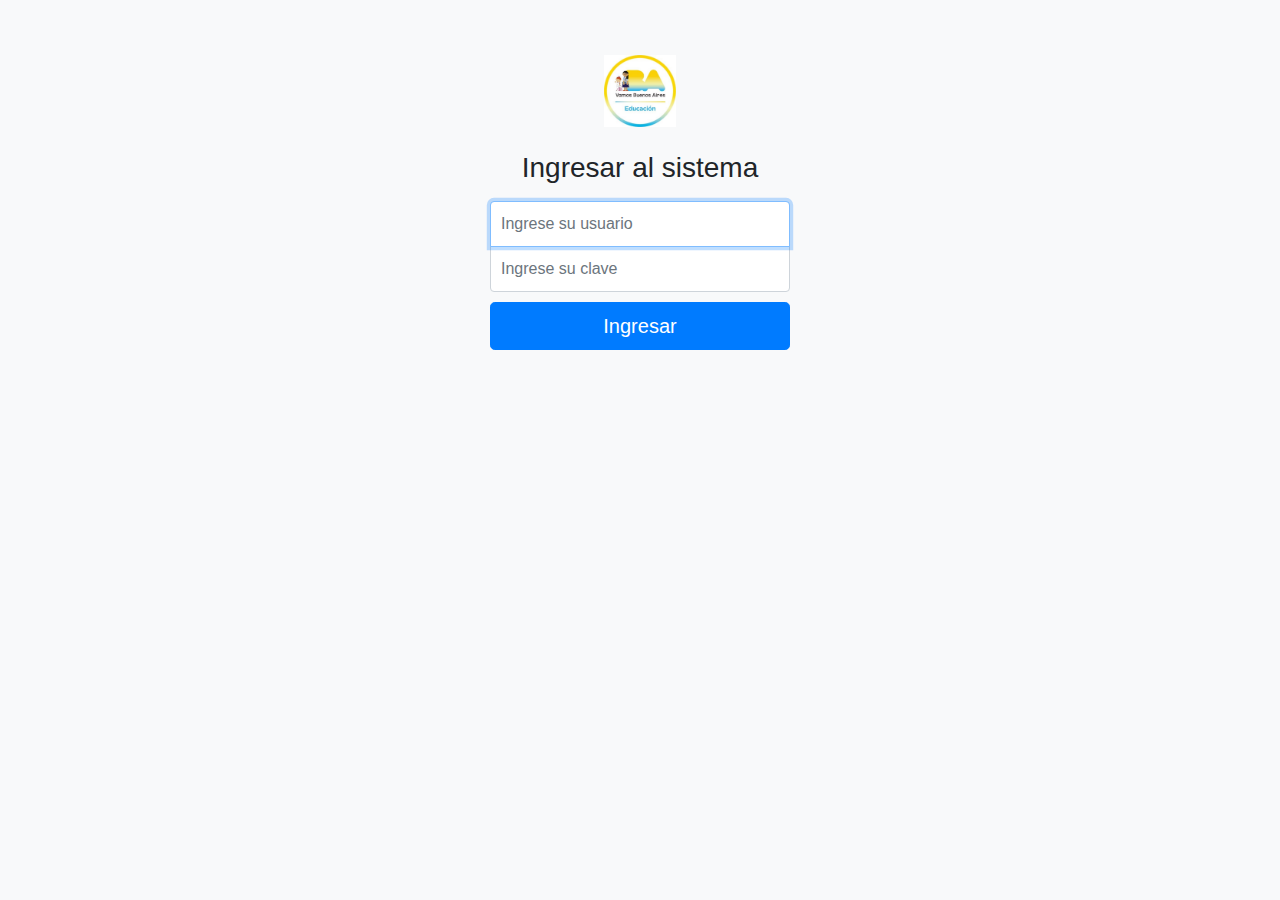
<file: src/main/webapp/index.html>
<!doctype html>
<html lang="en">
  <head>
    <title>Login de usuario</title>
    <!-- Required meta tags -->
    <meta charset="utf-8">
    <meta name="viewport" content="width=device-width, initial-scale=1, shrink-to-fit=no">

    <!-- Bootstrap CSS -->
    <link rel="stylesheet" href="https://stackpath.bootstrapcdn.com/bootstrap/4.3.1/css/bootstrap.min.css" integrity="sha384-ggOyR0iXCbMQv3Xipma34MD+dH/1fQ784/j6cY/iJTQUOhcWr7x9JvoRxT2MZw1T" crossorigin="anonymous">
    
    <link href="./css/signin.css" rel="stylesheet">

  </head>
  
  <body class="text-center bg-light">
    <div class="container">
        <form class="form-signin" action="controller/checkloginC.jsp" method="POST">
            <img class="mb-4" src="./images/logo.jpg" width="72" height="72">
            <h1 class="h3 mb-3" >Ingresar al sistema</h1>
            <input type="email" name="inputEmail" class="form-control" placeholder="Ingrese su usuario" required autofocus >
            <input type="password" name="inputPassword" class="form-control" placeholder="Ingrese su clave" required>
            <button type="submit" class="btn btn-lg btn-primary btn-block">Ingresar</button>
        </form>    
    
    </div>  
    <!-- Optional JavaScript -->
    <!-- jQuery first, then Popper.js, then Bootstrap JS -->
    <script src="https://code.jquery.com/jquery-3.3.1.slim.min.js" integrity="sha384-q8i/X+965DzO0rT7abK41JStQIAqVgRVzpbzo5smXKp4YfRvH+8abtTE1Pi6jizo" crossorigin="anonymous"></script>
    <script src="https://cdnjs.cloudflare.com/ajax/libs/popper.js/1.14.7/umd/popper.min.js" integrity="sha384-UO2eT0CpHqdSJQ6hJty5KVphtPhzWj9WO1clHTMGa3JDZwrnQq4sF86dIHNDz0W1" crossorigin="anonymous"></script>
    <script src="https://stackpath.bootstrapcdn.com/bootstrap/4.3.1/js/bootstrap.min.js" integrity="sha384-JjSmVgyd0p3pXB1rRibZUAYoIIy6OrQ6VrjIEaFf/nJGzIxFDsf4x0xIM+B07jRM" crossorigin="anonymous"></script>
  </body>
</html>
</file>
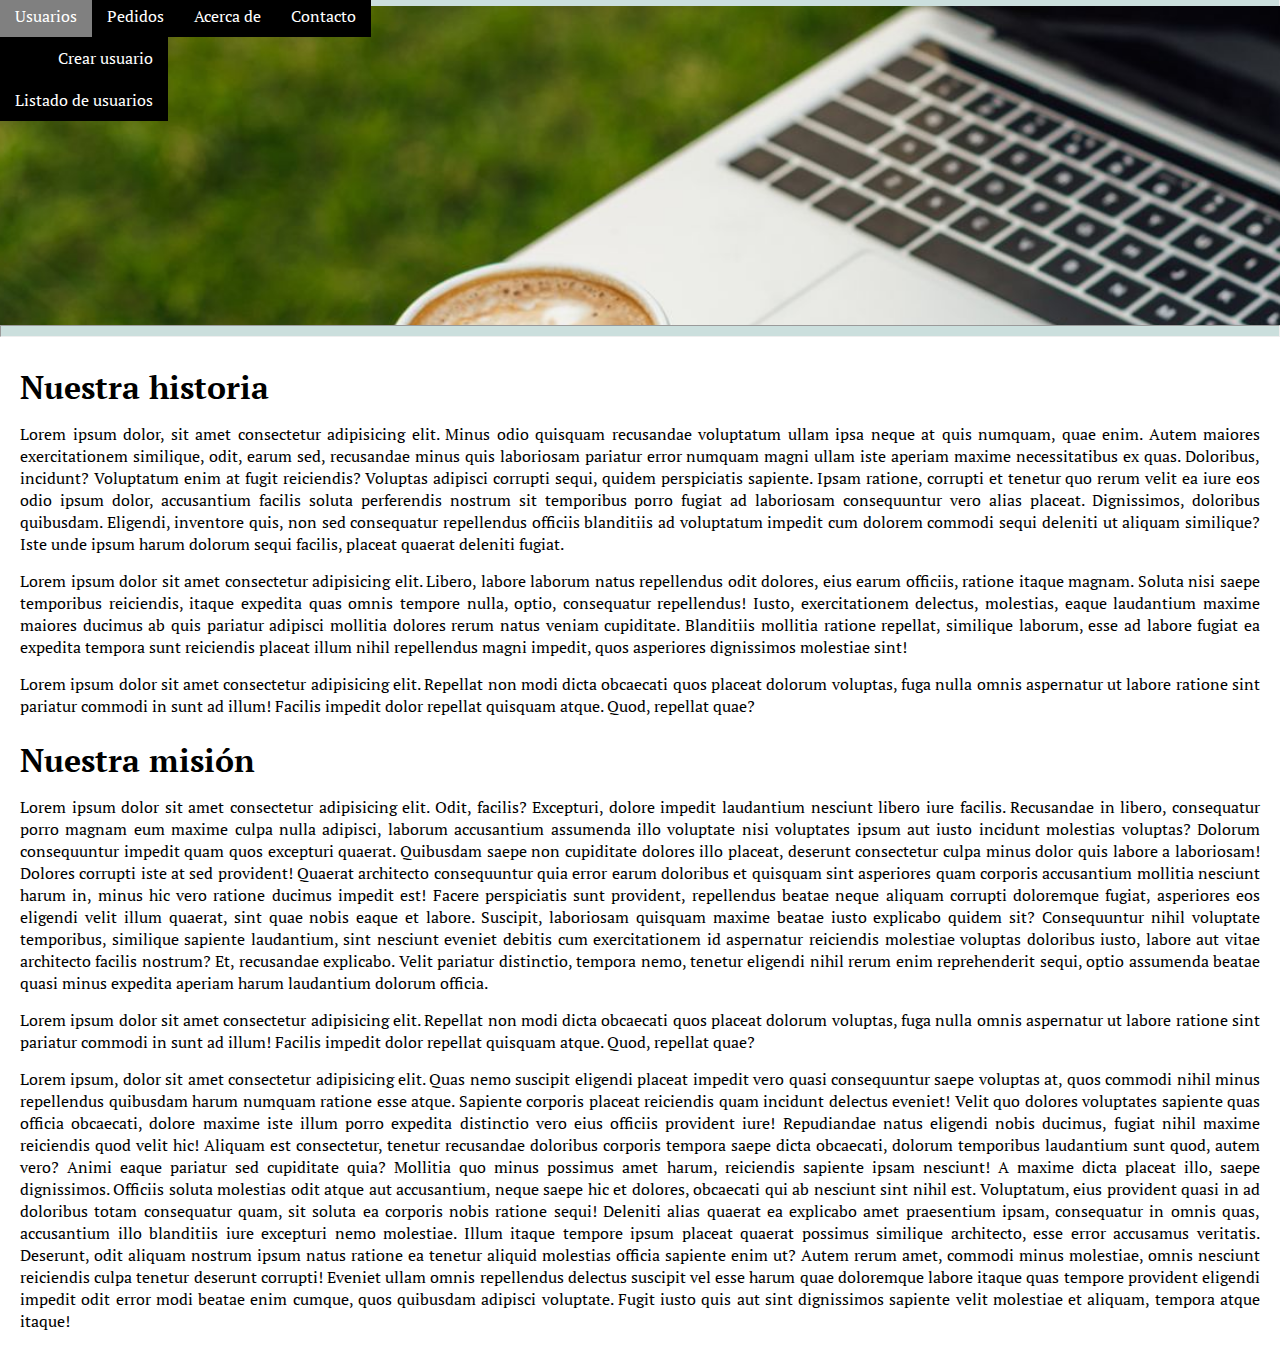
<file: src/main/webapp/view/inicio.html>
<!DOCTYPE html>
<html lang="en">
<head>
    <meta charset="UTF-8">
    <meta name="viewport" content="width=device-width, initial-scale=1.0">
    <title>Proyecto Final</title>

    <link href="css/estilo.css" rel="stylesheet" type="text/css">
</head>
<body>
    <header>
        <nav>
            <div id="header">
                <ul class="nav">
                    <li><a href="">Usuarios</a>
                        <ul>
                            <li><a href="altaUsuario.jsp">Crear usuario</a></li>
                            <li><a href="listadoUsuarios.jsp">Listado de usuarios</a></li>
                        </ul>
                    </li>
                    <li><a href="">Pedidos</a>
                        <ul>
                        	<li><a href="pedido.jsp">Cargar pedido</a></li>
                            <li><a href="listadoPedidosC.jsp">Listado de pedidos</a></li>
                        </ul>
                    </li>
                    <li><a href="">Acerca de</a>
                        <ul>
                            <li><a href="">Nosotros</a></li>
                            <li><a href="">Nuestra misión</a></li>
                            <li><a href="http://www.facebook.com">Historia</a></li>
                        </ul>
                    </li>
                    <li><a href="">Contacto</a></li>
                </ul>
            </div>
        </nav>
    </header>

    <div class="imagen">
        <hr>
        <img src="images/fondo2.png" >
        <hr>
    </div>

    <section>
        <div class="texto">
            <article>
                <h1>Nuestra historia</h1>
                <p>
                    Lorem ipsum dolor, sit amet consectetur adipisicing elit. Minus odio quisquam recusandae voluptatum ullam ipsa neque at quis numquam, quae enim. Autem maiores exercitationem similique, odit, earum sed, recusandae minus quis laboriosam pariatur error numquam magni ullam iste aperiam maxime necessitatibus ex quas. Doloribus, incidunt? Voluptatum enim at fugit reiciendis? Voluptas adipisci corrupti sequi, quidem perspiciatis sapiente. Ipsam ratione, corrupti et tenetur quo rerum velit ea iure eos odio ipsum dolor, accusantium facilis soluta perferendis nostrum sit temporibus porro fugiat ad laboriosam consequuntur vero alias placeat. Dignissimos, doloribus quibusdam. Eligendi, inventore quis, non sed consequatur repellendus officiis blanditiis ad voluptatum impedit cum dolorem commodi sequi deleniti ut aliquam similique? Iste unde ipsum harum dolorum sequi facilis, placeat quaerat deleniti fugiat.
                </p>
                <p>
                    Lorem ipsum dolor sit amet consectetur adipisicing elit. Libero, labore laborum natus repellendus odit dolores, eius earum officiis, ratione itaque magnam. Soluta nisi saepe temporibus reiciendis, itaque expedita quas omnis tempore nulla, optio, consequatur repellendus! Iusto, exercitationem delectus, molestias, eaque laudantium maxime maiores ducimus ab quis pariatur adipisci mollitia dolores rerum natus veniam cupiditate. Blanditiis mollitia ratione repellat, similique laborum, esse ad labore fugiat ea expedita tempora sunt reiciendis placeat illum nihil repellendus magni impedit, quos asperiores dignissimos molestiae sint!
                </p>
                <p>
                    Lorem ipsum dolor sit amet consectetur adipisicing elit. Repellat non modi dicta obcaecati quos placeat dolorum voluptas, fuga nulla omnis aspernatur ut labore ratione sint pariatur commodi in sunt ad illum! Facilis impedit dolor repellat quisquam atque. Quod, repellat quae?
                </p>
            </article>
            <br>
            <article>
                <h1>Nuestra misión</h1>
                <p>
                    Lorem ipsum dolor sit amet consectetur adipisicing elit. Odit, facilis? Excepturi, dolore impedit laudantium nesciunt libero iure facilis. Recusandae in libero, consequatur porro magnam eum maxime culpa nulla adipisci, laborum accusantium assumenda illo voluptate nisi voluptates ipsum aut iusto incidunt molestias voluptas? Dolorum consequuntur impedit quam quos excepturi quaerat. Quibusdam saepe non cupiditate dolores illo placeat, deserunt consectetur culpa minus dolor quis labore a laboriosam! Dolores corrupti iste at sed provident! Quaerat architecto consequuntur quia error earum doloribus et quisquam sint asperiores quam corporis accusantium mollitia nesciunt harum in, minus hic vero ratione ducimus impedit est! Facere perspiciatis sunt provident, repellendus beatae neque aliquam corrupti doloremque fugiat, asperiores eos eligendi velit illum quaerat, sint quae nobis eaque et labore. Suscipit, laboriosam quisquam maxime beatae iusto explicabo quidem sit? Consequuntur nihil voluptate temporibus, similique sapiente laudantium, sint nesciunt eveniet debitis cum exercitationem id aspernatur reiciendis molestiae voluptas doloribus iusto, labore aut vitae architecto facilis nostrum? Et, recusandae explicabo. Velit pariatur distinctio, tempora nemo, tenetur eligendi nihil rerum enim reprehenderit sequi, optio assumenda beatae quasi minus expedita aperiam harum laudantium dolorum officia.
                </p>
                <p>
                    Lorem ipsum dolor sit amet consectetur adipisicing elit. Repellat non modi dicta obcaecati quos placeat dolorum voluptas, fuga nulla omnis aspernatur ut labore ratione sint pariatur commodi in sunt ad illum! Facilis impedit dolor repellat quisquam atque. Quod, repellat quae?
                </p>
                <p>
                    Lorem ipsum, dolor sit amet consectetur adipisicing elit. Quas nemo suscipit eligendi placeat impedit vero quasi consequuntur saepe voluptas at, quos commodi nihil minus repellendus quibusdam harum numquam ratione esse atque. Sapiente corporis placeat reiciendis quam incidunt delectus eveniet! Velit quo dolores voluptates sapiente quas officia obcaecati, dolore maxime iste illum porro expedita distinctio vero eius officiis provident iure! Repudiandae natus eligendi nobis ducimus, fugiat nihil maxime reiciendis quod velit hic! Aliquam est consectetur, tenetur recusandae doloribus corporis tempora saepe dicta obcaecati, dolorum temporibus laudantium sunt quod, autem vero? Animi eaque pariatur sed cupiditate quia? Mollitia quo minus possimus amet harum, reiciendis sapiente ipsam nesciunt! A maxime dicta placeat illo, saepe dignissimos. Officiis soluta molestias odit atque aut accusantium, neque saepe hic et dolores, obcaecati qui ab nesciunt sint nihil est. Voluptatum, eius provident quasi in ad doloribus totam consequatur quam, sit soluta ea corporis nobis ratione sequi! Deleniti alias quaerat ea explicabo amet praesentium ipsam, consequatur in omnis quas, accusantium illo blanditiis iure excepturi nemo molestiae. Illum itaque tempore ipsum placeat quaerat possimus similique architecto, esse error accusamus veritatis. Deserunt, odit aliquam nostrum ipsum natus ratione ea tenetur aliquid molestias officia sapiente enim ut? Autem rerum amet, commodi minus molestiae, omnis nesciunt reiciendis culpa tenetur deserunt corrupti! Eveniet ullam omnis repellendus delectus suscipit vel esse harum quae doloremque labore itaque quas tempore provident eligendi impedit odit error modi beatae enim cumque, quos quibusdam adipisci voluptate. Fugit iusto quis aut sint dignissimos sapiente velit molestiae et aliquam, tempora atque itaque!
                </p>
            </article>

        </div>
    </section>

    
</body>
</html>
</file>
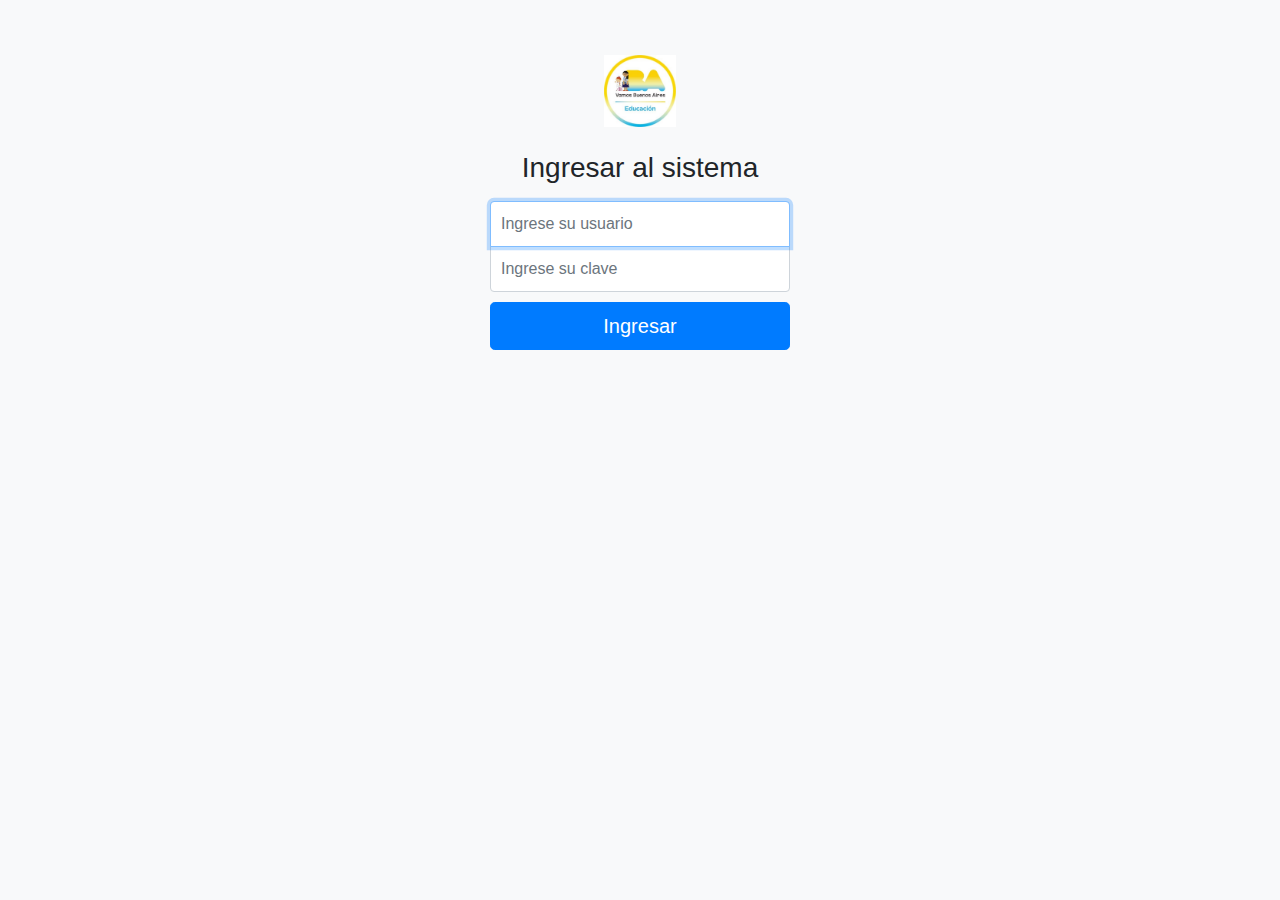
<file: src/main/webapp/view/login.html>
<!doctype html>
<html lang="en">
  <head>
    <title>Login de usuario</title>
    <!-- Required meta tags -->
    <meta charset="utf-8">
    <meta name="viewport" content="width=device-width, initial-scale=1, shrink-to-fit=no">

    <!-- Bootstrap CSS -->
    <link rel="stylesheet" href="https://stackpath.bootstrapcdn.com/bootstrap/4.3.1/css/bootstrap.min.css" integrity="sha384-ggOyR0iXCbMQv3Xipma34MD+dH/1fQ784/j6cY/iJTQUOhcWr7x9JvoRxT2MZw1T" crossorigin="anonymous">
    
    <link href="./css/signin.css" rel="stylesheet">

  </head>
  
  <body class="text-center bg-light">
    <div class="container">
        <form class="form-signin" action="../controller/checkloginC.jsp" method="POST">
            <img class="mb-4" src="./images/logo.jpg" width="72" height="72">
            <h1 class="h3 mb-3" >Ingresar al sistema</h1>
            <input type="email" name="inputEmail" class="form-control" placeholder="Ingrese su usuario" required autofocus >
            <input type="password" name="inputPassword" class="form-control" placeholder="Ingrese su clave" required>
            <button type="submit" class="btn btn-lg btn-primary btn-block">Ingresar</button>
        </form>    
    
    </div>  
    <!-- Optional JavaScript -->
    <!-- jQuery first, then Popper.js, then Bootstrap JS -->
    <script src="https://code.jquery.com/jquery-3.3.1.slim.min.js" integrity="sha384-q8i/X+965DzO0rT7abK41JStQIAqVgRVzpbzo5smXKp4YfRvH+8abtTE1Pi6jizo" crossorigin="anonymous"></script>
    <script src="https://cdnjs.cloudflare.com/ajax/libs/popper.js/1.14.7/umd/popper.min.js" integrity="sha384-UO2eT0CpHqdSJQ6hJty5KVphtPhzWj9WO1clHTMGa3JDZwrnQq4sF86dIHNDz0W1" crossorigin="anonymous"></script>
    <script src="https://stackpath.bootstrapcdn.com/bootstrap/4.3.1/js/bootstrap.min.js" integrity="sha384-JjSmVgyd0p3pXB1rRibZUAYoIIy6OrQ6VrjIEaFf/nJGzIxFDsf4x0xIM+B07jRM" crossorigin="anonymous"></script>
  </body>
</html>
</file>
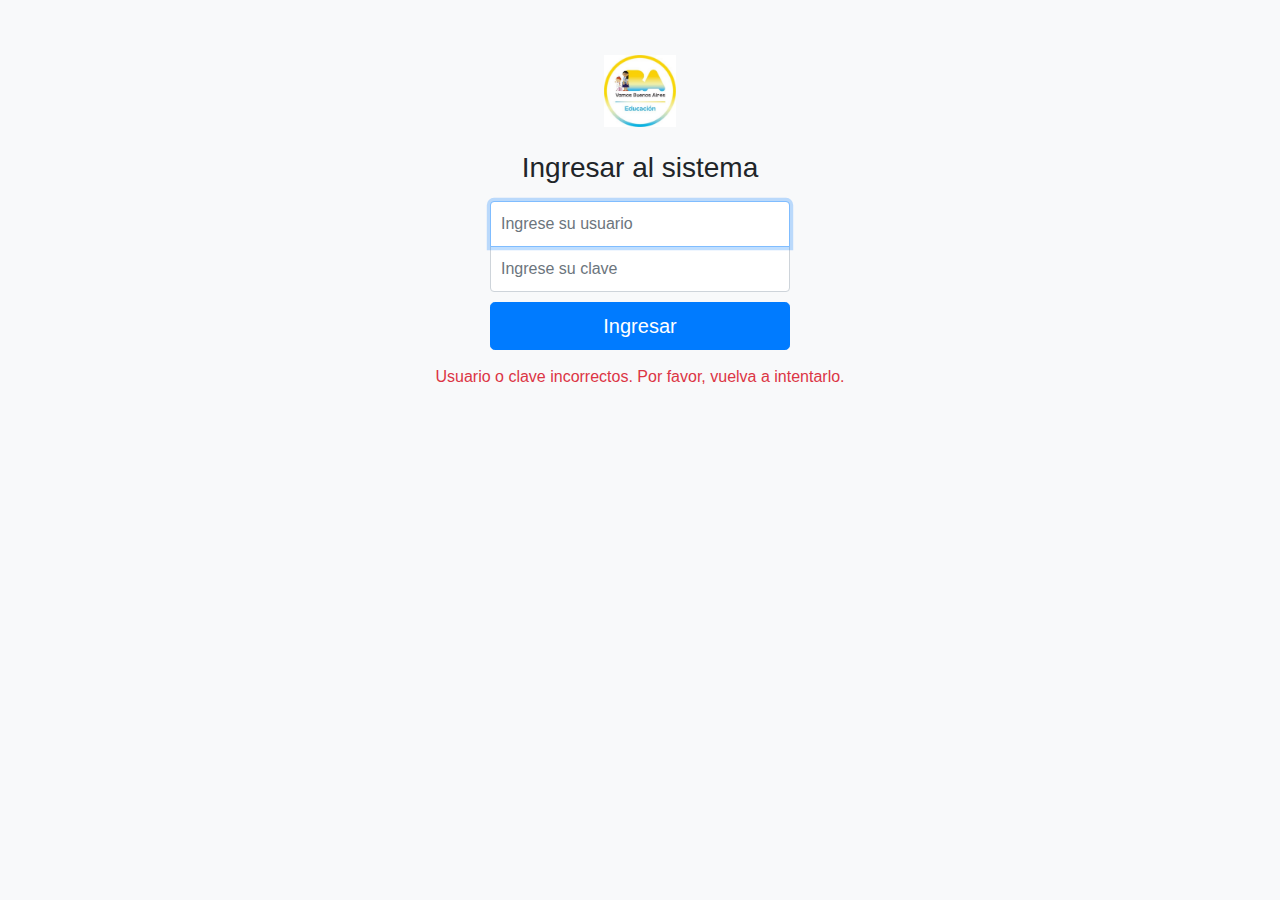
<file: src/main/webapp/view/loginError.html>
<!doctype html>
<html lang="en">
  <head>
    <title>Login de usuario</title>
    <!-- Required meta tags -->
    <meta charset="utf-8">
    <meta name="viewport" content="width=device-width, initial-scale=1, shrink-to-fit=no">

    <!-- Bootstrap CSS -->
    <link rel="stylesheet" href="https://stackpath.bootstrapcdn.com/bootstrap/4.3.1/css/bootstrap.min.css" integrity="sha384-ggOyR0iXCbMQv3Xipma34MD+dH/1fQ784/j6cY/iJTQUOhcWr7x9JvoRxT2MZw1T" crossorigin="anonymous">
    <link href="./css/signin.css" rel="stylesheet">

  </head>
  
  <body class="text-center bg-light">
    <div class="container">
        <form class="form-signin" action="../controller/checklogin.jsp" method="POST">
            <img class="mb-4" src="./images/logo.jpg" width="72" height="72">
            <h1 class="h3 mb-3" >Ingresar al sistema</h1>
            <input type="email" name="inputEmail" class="form-control" placeholder="Ingrese su usuario" required autofocus >
            <input type="password" name="inputPassword" class="form-control" placeholder="Ingrese su clave" required>
            <button type="submit" class="btn btn-lg btn-primary btn-block">Ingresar</button>
        </form>    
    
    	<p class="text-danger">Usuario o clave incorrectos. Por favor, vuelva a intentarlo.</p>
    </div>  
    <!-- Optional JavaScript -->
    <!-- jQuery first, then Popper.js, then Bootstrap JS -->
    <script src="https://code.jquery.com/jquery-3.3.1.slim.min.js" integrity="sha384-q8i/X+965DzO0rT7abK41JStQIAqVgRVzpbzo5smXKp4YfRvH+8abtTE1Pi6jizo" crossorigin="anonymous"></script>
    <script src="https://cdnjs.cloudflare.com/ajax/libs/popper.js/1.14.7/umd/popper.min.js" integrity="sha384-UO2eT0CpHqdSJQ6hJty5KVphtPhzWj9WO1clHTMGa3JDZwrnQq4sF86dIHNDz0W1" crossorigin="anonymous"></script>
    <script src="https://stackpath.bootstrapcdn.com/bootstrap/4.3.1/js/bootstrap.min.js" integrity="sha384-JjSmVgyd0p3pXB1rRibZUAYoIIy6OrQ6VrjIEaFf/nJGzIxFDsf4x0xIM+B07jRM" crossorigin="anonymous"></script>
  </body>
</html>
</file>
<file: src/main/webapp/css/signin.css>
body {
  height: 100%;
  display: -ms-flexbox;
  display: flex;
  -ms-flex-align: center;
  align-items: center;
  padding-top: 40px;
  padding-bottom: 40px;
  background-color: #f5f5f5;
}

.form-signin {
  width: 100%;
  max-width: 330px;
  padding: 15px;
  margin: auto;
}

.form-signin .checkbox {
  font-weight: 400;
}

.form-signin .form-control {
  position: relative;
  box-sizing: border-box;
  height: auto;
  padding: 10px;
  font-size: 16px;
}

.form-signin .form-control:focus {
  z-index: 2;
}

.form-signin input[type="email"] {
  margin-bottom: -1px;
  border-bottom-right-radius: 0;
  border-bottom-left-radius: 0;
}

.form-signin input[type="password"] {
  margin-bottom: 10px;
  border-top-left-radius: 0;
  border-top-right-radius: 0;
}
</file>
<file: src/main/webapp/view/css/estilo.css>
@import url('https://fonts.googleapis.com/css2?family=PT+Serif&display=swap');

* {
    margin: 0px;
    padding: 0px;
}

body {
    background: white;
    font-family: 'PT Serif', serif;
}

p {
    margin-top: 15px;
}

hr {
    background-color: rgb(203, 223, 221);
    height: 10px;
    margin-top: -5px;
    margin-bottom: -1px;
}

#header {
    margin: 0px;
    width: 500px;
    position: fixed;
    z-index: 2;
    text-align: right;
}

ul {
    list-style: none;
}

.nav li a {
    background-color: black;
    color: white;
    text-decoration: none;
    padding: 10px 15px;
    display: block;
}

.nav li a:hover {
    background-color: grey;
}

.nav li ul {
    display: none;
    position: absolute;
    min-width: 140px;
}

.nav li:hover > ul {
    display: block;
}

.nav > li {
    float: left;
}

.nav li ul li {
    position:relative;
}

.nav li ul li ul {
    right: -140px;
    top:0px;
}

.imagen {
    z-index: 1;
    position: relative;
    margin: 0px;
}

.texto {
    z-index: 1;
    position: relative;
    margin: 30px 20px 20px 20px;
    text-align: justify;
}
</file>
<file: src/main/webapp/view/css/signin.css>
body {
  height: 100%;
  display: -ms-flexbox;
  display: flex;
  -ms-flex-align: center;
  align-items: center;
  padding-top: 40px;
  padding-bottom: 40px;
  background-color: #f5f5f5;
}

.form-signin {
  width: 100%;
  max-width: 330px;
  padding: 15px;
  margin: auto;
}

.form-signin .checkbox {
  font-weight: 400;
}

.form-signin .form-control {
  position: relative;
  box-sizing: border-box;
  height: auto;
  padding: 10px;
  font-size: 16px;
}

.form-signin .form-control:focus {
  z-index: 2;
}

.form-signin input[type="email"] {
  margin-bottom: -1px;
  border-bottom-right-radius: 0;
  border-bottom-left-radius: 0;
}

.form-signin input[type="password"] {
  margin-bottom: 10px;
  border-top-left-radius: 0;
  border-top-right-radius: 0;
}
</file>
